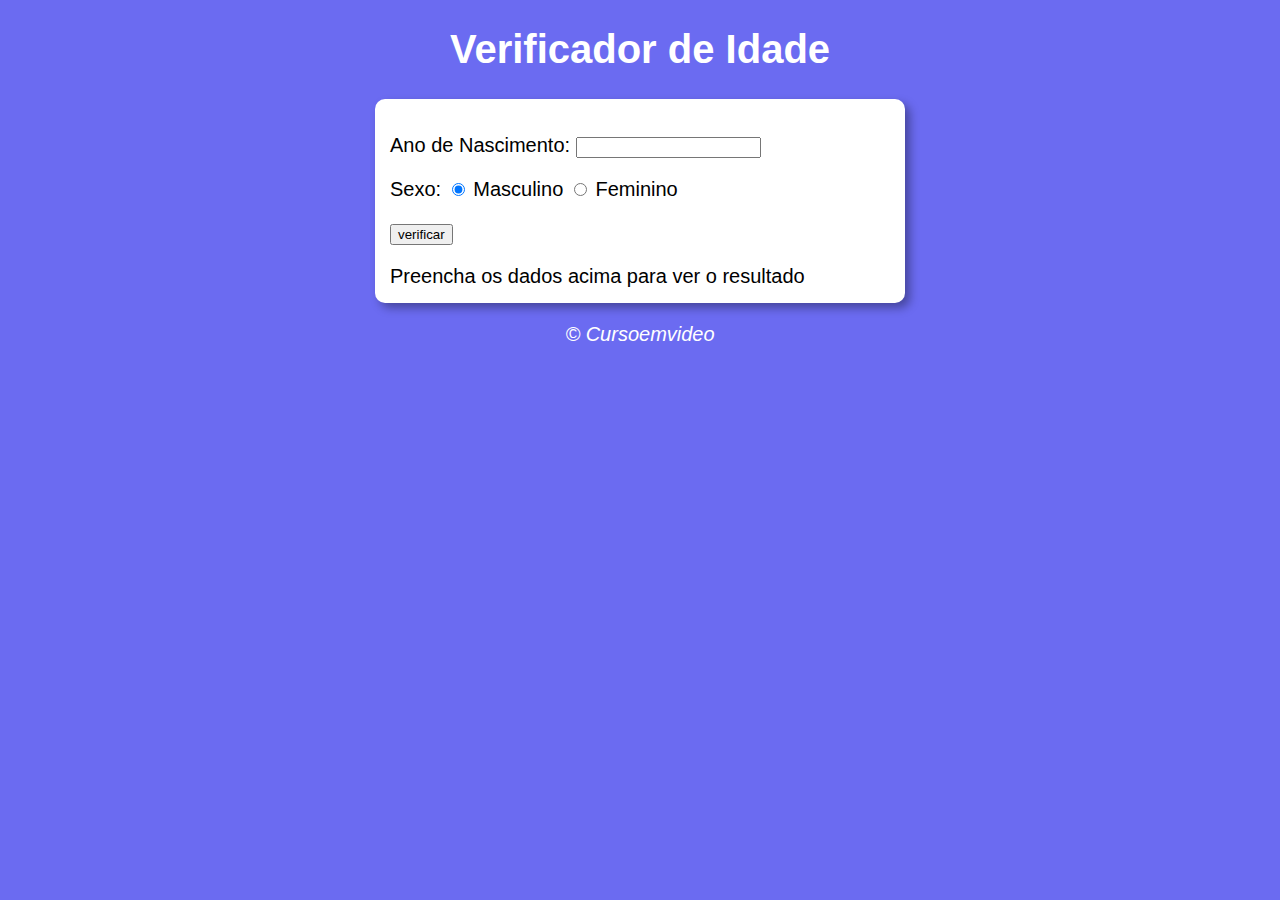
<file: index.html>
<!DOCTYPE html>
<html lang="pt-BR">
<head>
    <meta charset="UTF-8">
    <meta name="viewport" content="width=device-width, initial-scale=1.0">
    <title>Verificador de Idade</title>
    <link rel="stylesheet" href="estilo.css">
</head>
<body>
    <header>
        <h1>Verificador de Idade</h1> 
    </header>
    <section>
        <div>
            <p>Ano de Nascimento:
                <input type="number" name="txtano" id="txtano" min="0">
            </p>
            <p>Sexo:
                <input type="radio" name="radsex" id="mas" checked> 
                <label for="mas">Masculino</label>
                
                <input type="radio" name="radsex" id="fem"> 
                <label for="fem">Feminino</label>
            </p>
            <p>
                <input type="button" value="verificar" onclick="verificar()">
            </p>
        </div>
        <div id="res">
            Preencha os dados acima para ver o resultado
        </div>
    </section>
    <footer>
        <p>&copy; Cursoemvideo</p>
    </footer>
    <script src="script.js"></script>
</body>
</html>
</file>
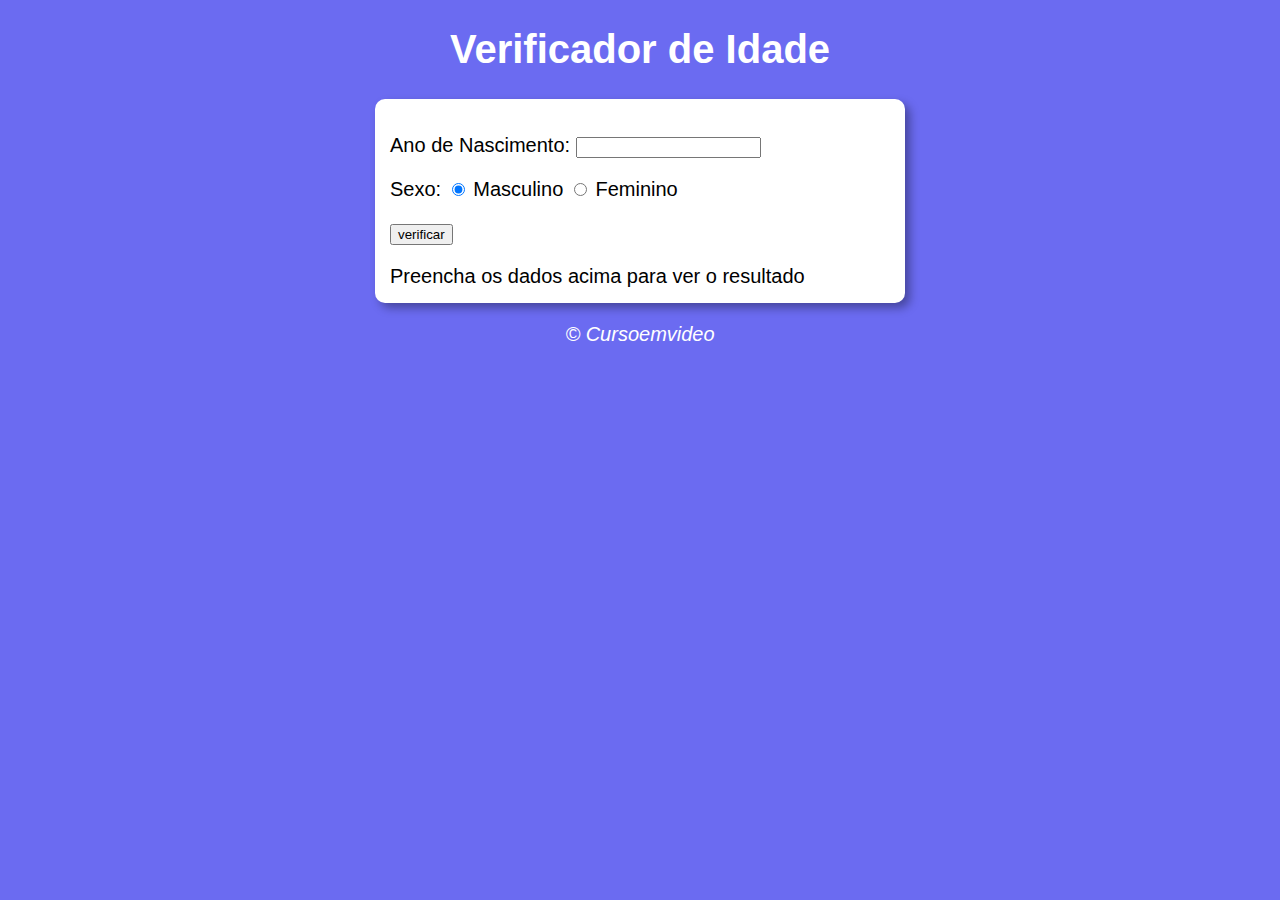
<file: modelo.html>
<!DOCTYPE html>
<html lang="pt-BR">
<head>
    <meta charset="UTF-8">
    <meta name="viewport" content="width=device-width, initial-scale=1.0">
    <title>Verificador de Idade</title>
    <link rel="stylesheet" href="estilo.css">
</head>
<body>
    <header>
        <h1>Verificador de Idade</h1> 
    </header>
    <section>
        <div>
            <p>Ano de Nascimento:
                <input type="number" name="txtano" id="txtano" min="0">
            </p>
            <p>Sexo:
                <input type="radio" name="radsex" id="mas" checked> 
                <label for="mas">Masculino</label>
                
                <input type="radio" name="radsex" id="fem"> 
                <label for="fem">Feminino</label>
            </p>
            <p>
                <input type="button" value="verificar" onclick="verificar()">
            </p>
        </div>
        <div id="res">
            Preencha os dados acima para ver o resultado
        </div>
    </section>
    <footer>
        <p>&copy; Cursoemvideo</p>
    </footer>
    <script src="script.js"></script>
</body>
</html>
</file>
<file: estilo.css>
body{
    background: rgb(107, 107, 241);
    font: normal 15pt Arial;
}

header{
        color: white;
        text-align: center;
}

section{
    background: white;
    border-radius: 10px;
    padding: 15px;
    width: 500px;
    margin: auto;
    box-shadow: 5px 5px 10px rgba(0, 0, 0, 0.342);
}

footer{
    color: white;
    text-align: center;
    font-style: italic;

}

img{
    border-radius: 50%;
    width: 300px;
    height: 300px;
}
</file>
